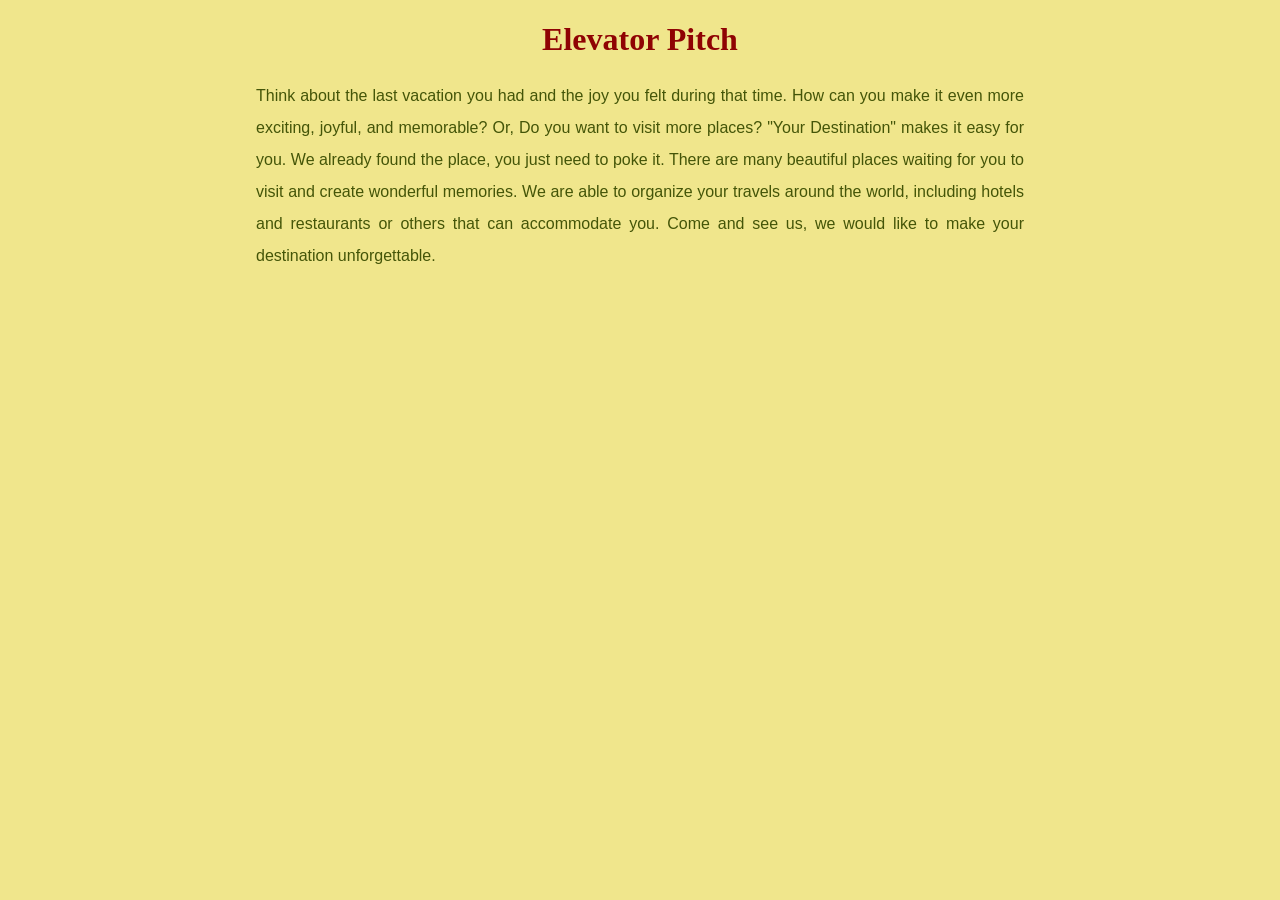
<file: index.html>
<!DOCTYPE html>
<html lang="en">
<head>
    <meta charset="UTF-8">
    <meta http-equiv="X-UA-Compatible" content="IE=edge">
    <meta name="viewport" content="width=device-width, initial-scale=1.0">
    <link rel="stylesheet" href="styles/styles.css">
    <title>W05 Elevator Pitch</title>
 </head>
<body>
     <header>
        <div>       
        <h1>Elevator Pitch</h1>
    </div> 
    </header>
    <main>
       <div>
        <p>Think about the last vacation you had and the joy you felt during that time. How can you make it even more exciting, joyful, and memorable? Or, Do you want to visit more places? "Your Destination" makes it easy for you. We already found the place, you just need to poke it. There are many beautiful places waiting for you to visit and create wonderful memories. We are able to organize your travels around the world, including hotels and restaurants or others that can accommodate you. Come and see us, we would like to make your destination unforgettable.</p>
      </div>
    </main>
</body>
</html>
</file>
<file: styles/styles.css>
body {
    text-align: center;
    background-color: khaki;
    margin-left: 20%;
    margin-right: 20%;
}
p {
    text-align: justify;
    color: rgb(68, 85, 8);
    font-size: 2,5em;
    font-family: Arial, Helvetica, sans-serif;
    line-height: 2em;
}
h1 {
    color: rgb(143, 3, 3);
}
</file>
<file: styles/pitch.css>
body {
    text-align: center;
    background-color: khaki;
    margin-left: 20%;
    margin-right: 20%;
}
p {
    text-align: justify;
    color: rgb(68, 85, 8);
    font-size: 2,5em;
    font-family: Arial, Helvetica, sans-serif;
    line-height: 2em;
}
h1 {
    color: rgb(143, 3, 3);
}
</file>
